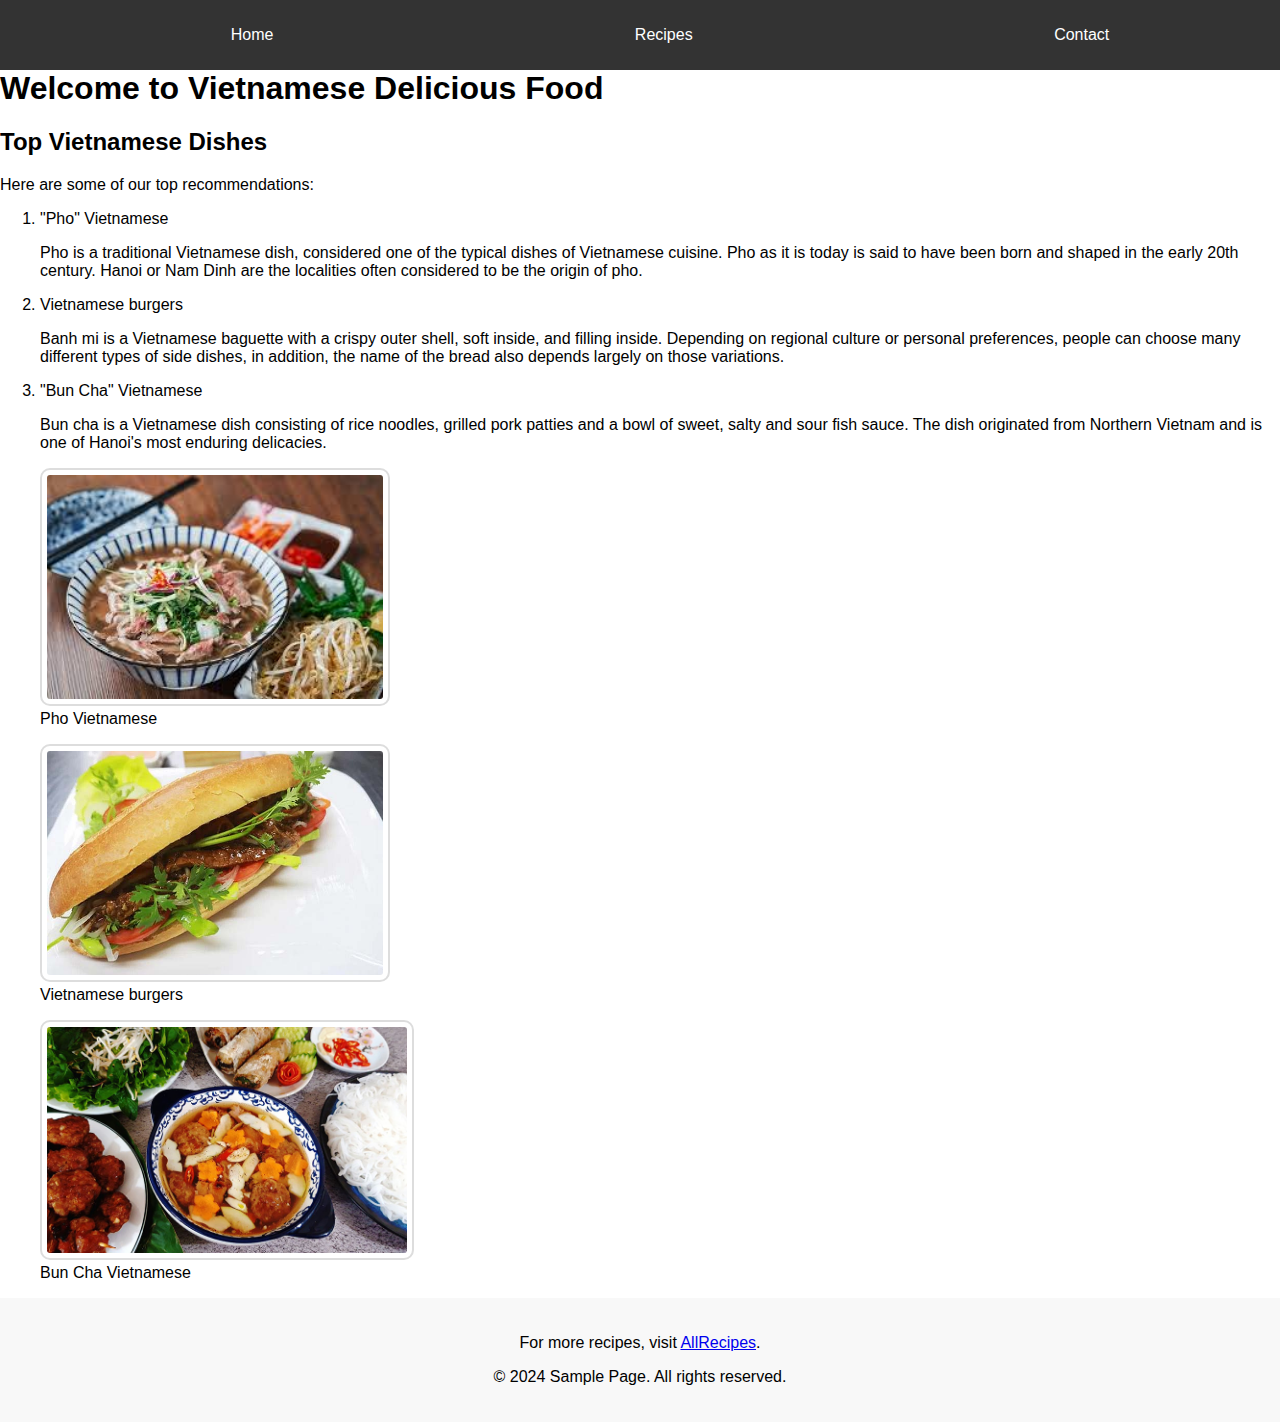
<file: CSS-Coursera/index.html>
<!DOCTYPE html>
<html lang="en">
<head>
  <meta charset="UTF-8">
  <meta name="viewport" content="width=device-width, initial-scale=1.0">
  <title>CSS Practice Exercises</title>
  <link rel="stylesheet" href="style.css">
</head>

<body>
  <a href="#main" class="skip-link">Skip to Main Content</a>
  
  <header>
    <nav>
      <ul>
        <li><a href="index.html">Home</a></li>
        <li><a href="recipes.html">Recipes</a></li>
        <li><a href="contact.html">Contact</a></li>
      </ul>
    </nav>
  </header>
  
  <main id="main">
    <h1>Welcome to Vietnamese Delicious Food</h1>

    <section>
      <h2>Top Vietnamese Dishes</h2>
      <p>Here are some of our top recommendations:</p>
      <ol>
        <li>"Pho" Vietnamese</li>
        <p>Pho is a traditional Vietnamese dish, considered one of the typical dishes of Vietnamese 
            cuisine. Pho as it is today is said to have been born and shaped in the early 20th century. 
            Hanoi or Nam Dinh are the localities often considered to be the origin of pho.</p>

        <li>Vietnamese burgers</li>
        <p>Banh mi is a Vietnamese baguette with a crispy outer shell, soft inside, and filling inside. 
            Depending on regional culture or personal preferences, people can choose many different 
            types of side dishes, in addition, the name of the bread also depends largely on those 
            variations.</p>

        <li>"Bun Cha" Vietnamese</li>
        <p>Bun cha is a Vietnamese dish consisting of rice noodles, grilled pork patties and a bowl 
            of sweet, salty and sour fish sauce. The dish originated from Northern Vietnam and is one 
            of Hanoi's most enduring delicacies.</p>
      </ol>

      <figure>
        <img src="Image/phovn.jpg" alt="Pho Vietnamese" width="28%">
        <figcaption>Pho Vietnamese</figcaption>
        <p></p>

        <img src="Image/banhmikepthitvn.jpg" alt="Vietnamese burgers" width="28%">
        <figcaption>Vietnamese burgers</figcaption>
        <p></p>

        <img src="Image/bunchavn.jpg" alt="Bun Cha Vietnamese" width="30%">
        <figcaption>Bun Cha Vietnamese</figcaption>
        <p></p>

    </figure>
    </section>
    
    <footer>
      <p>For more recipes, visit <a href="https://saodieu.vn/tin-tuc/top-10-mon-an-viet-nam-ngon-nhat-duoc-bao-chi-the-gioi-vinh-danh.html" target="_blank">AllRecipes</a>.</p>
      <p>&copy; 2024 Sample Page. All rights reserved.</p>
    </footer>
  </main>
</body>

</html>
</file>
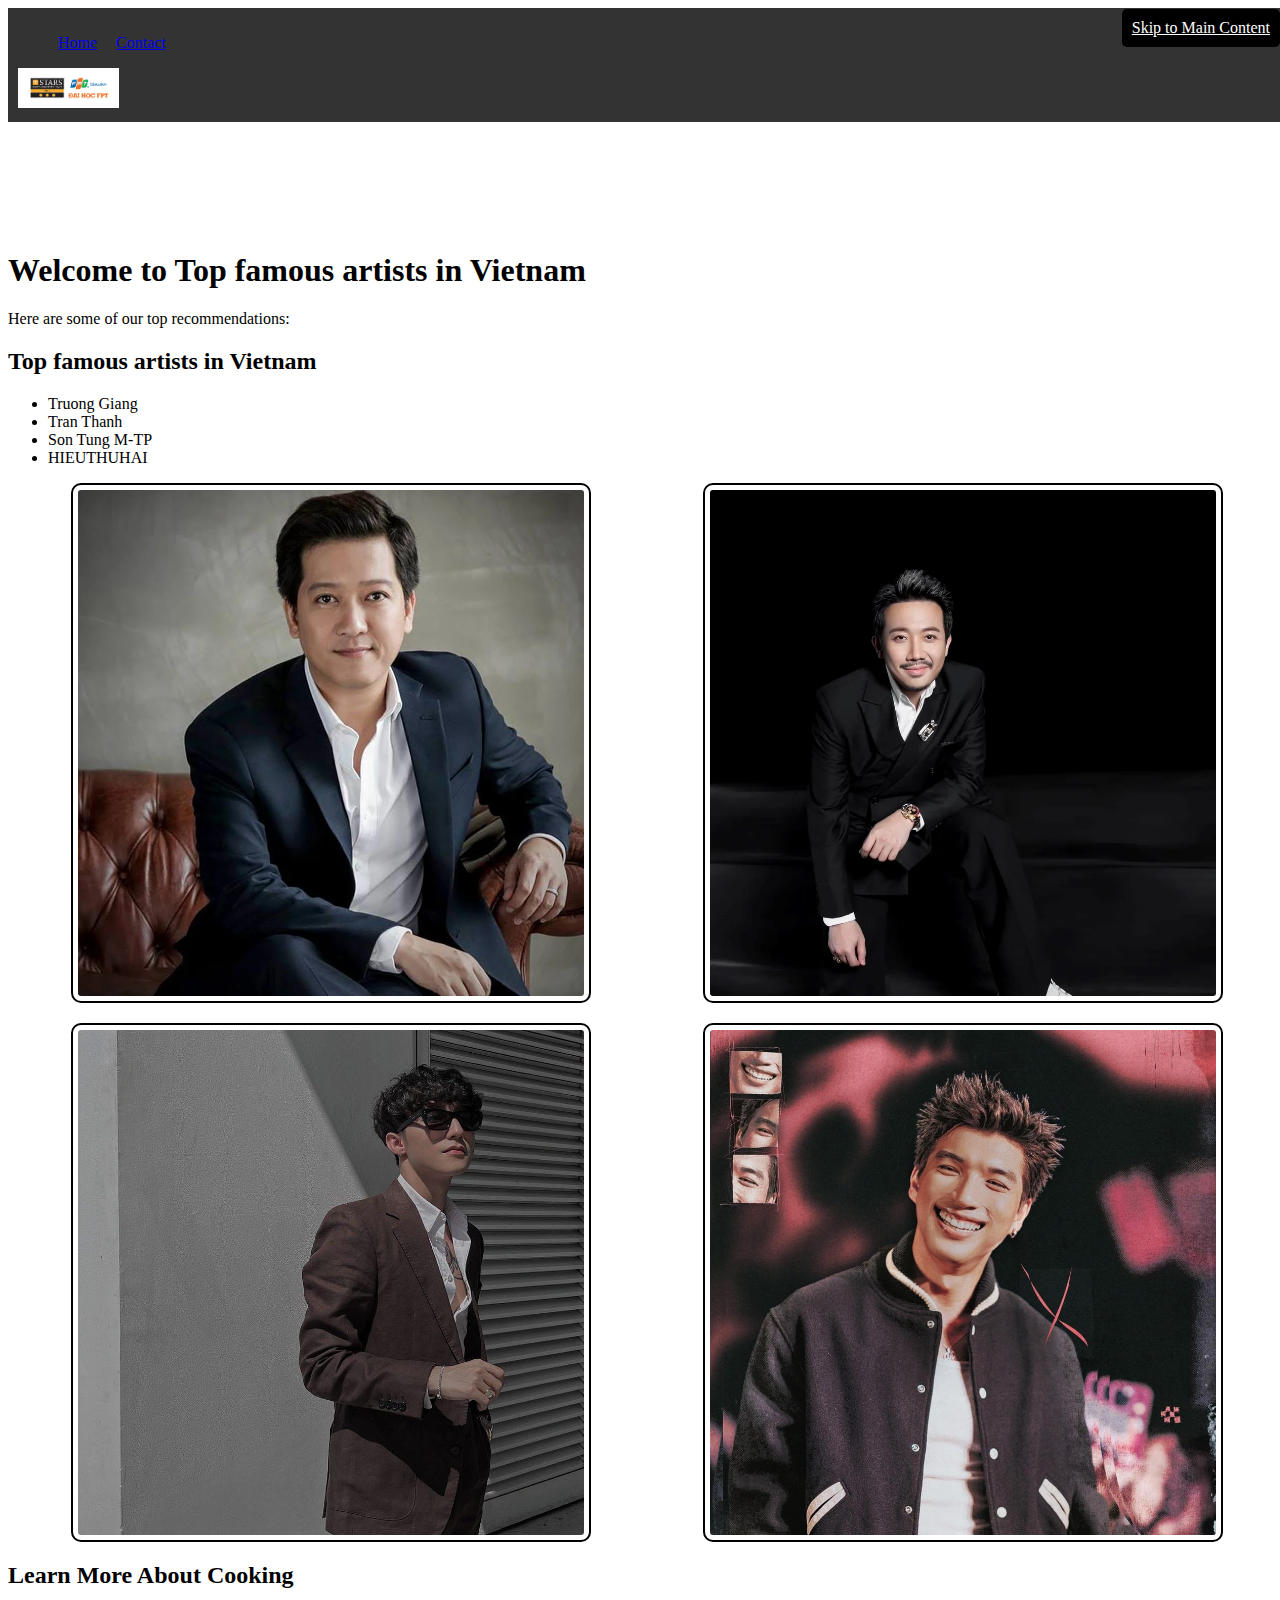
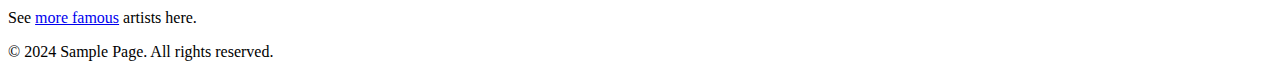
<file: CSS-Module2/index.html>
<!DOCTYPE html>
<html lang="en">
<head>
    <meta charset="UTF-8">
    <meta name="viewport" content="width=device-width, initial-scale=1.0">
    <meta http-equiv="X-UA-Compatible" content="ie=edge">
    <title>CSS Practice HomeWork</title>
    <link rel="stylesheet" href="style.css">
</head>
<body>

    <!-- Skip to Main Content -->
    <a href="#main-content" class="skip-link">Skip to Main Content</a>

    <!-- Header -->
    <header>
        <nav>
            <ul>
                <li><a href="index.html">Home</a></li>
                <li><a href="contact.html">Contact</a></li>
            </ul>
            <img src="Image/logo.jpg" alt="Site Logo">
        </nav>
    </header>

    <!-- Main Content -->
    <main id="main-content">
        <section>
            <h1>Welcome to Top famous artists in Vietnam</h1>
            <p>Here are some of our top recommendations:</p>

            <!-- Recipe List -->
            <h2>Top famous artists in Vietnam</h2>
            <ul>
                <li>Truong Giang</li>
                <li>Tran Thanh</li>
                <li>Son Tung M-TP</li>
                <li>HIEUTHUHAI</li>
            </ul>
        </section>

        <!-- Image Grid -->
        <section class="grid">
            <img src="Image/truonggiang.jpg" alt="Truong Giang">
            <img src="Image/tranthanh.jpg" alt="Tran Thanh">
            <img src="Image/sontungmtp.jpg" alt="Son Tung M-TP">
            <img src="Image/HIEUTHUHAI.jpg" alt="HIEUTHUHAI">
        </section>

        <!-- External Link -->
        <section>
            <h2>Learn More About Cooking</h2>
            <p>See <a href="https://bazaarvietnam.vn/nhan-vat/ca-si-noi-tieng-nhat-viet-nam/" target="_blank">more famous</a> artists here.</p>
        </section>
    </main>

    <!-- Footer -->
    <footer>
        <p>&copy; 2024 Sample Page. All rights reserved.</p>
    </footer>

</body>
</html>
</file>
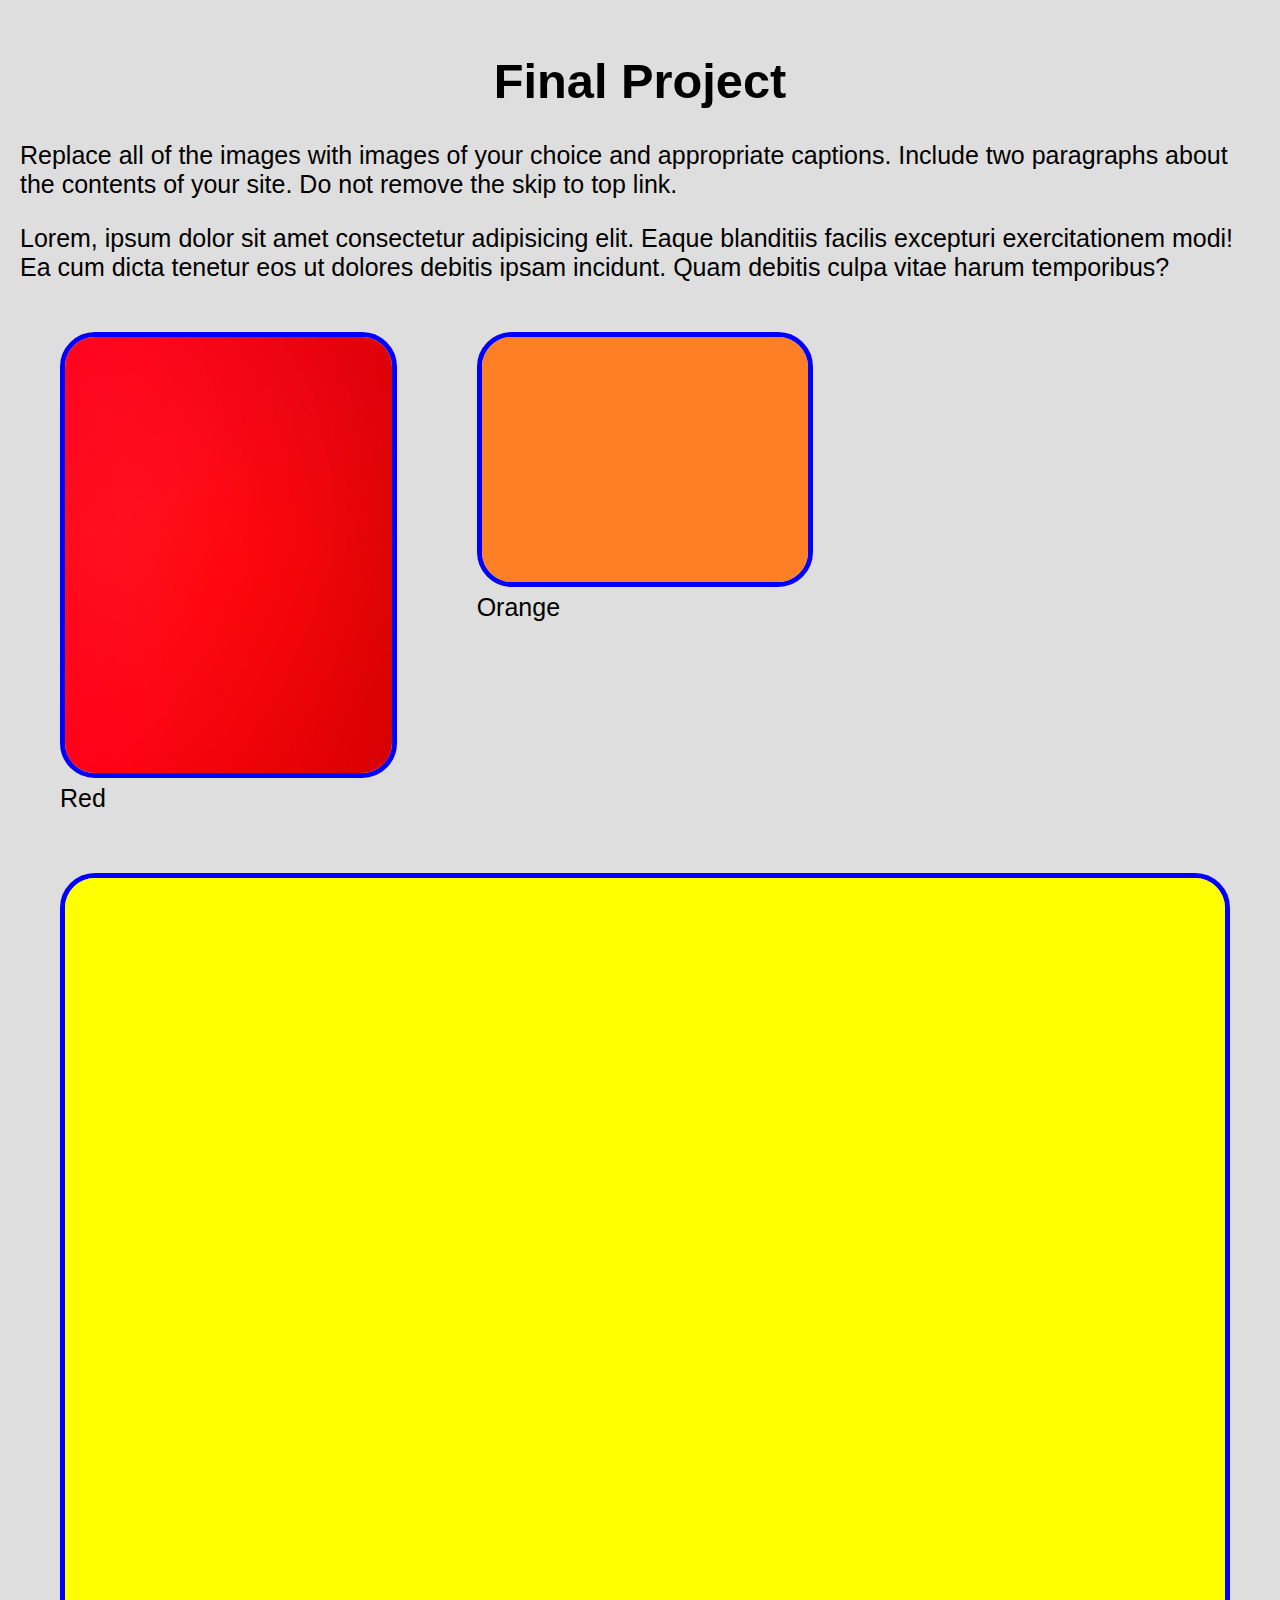
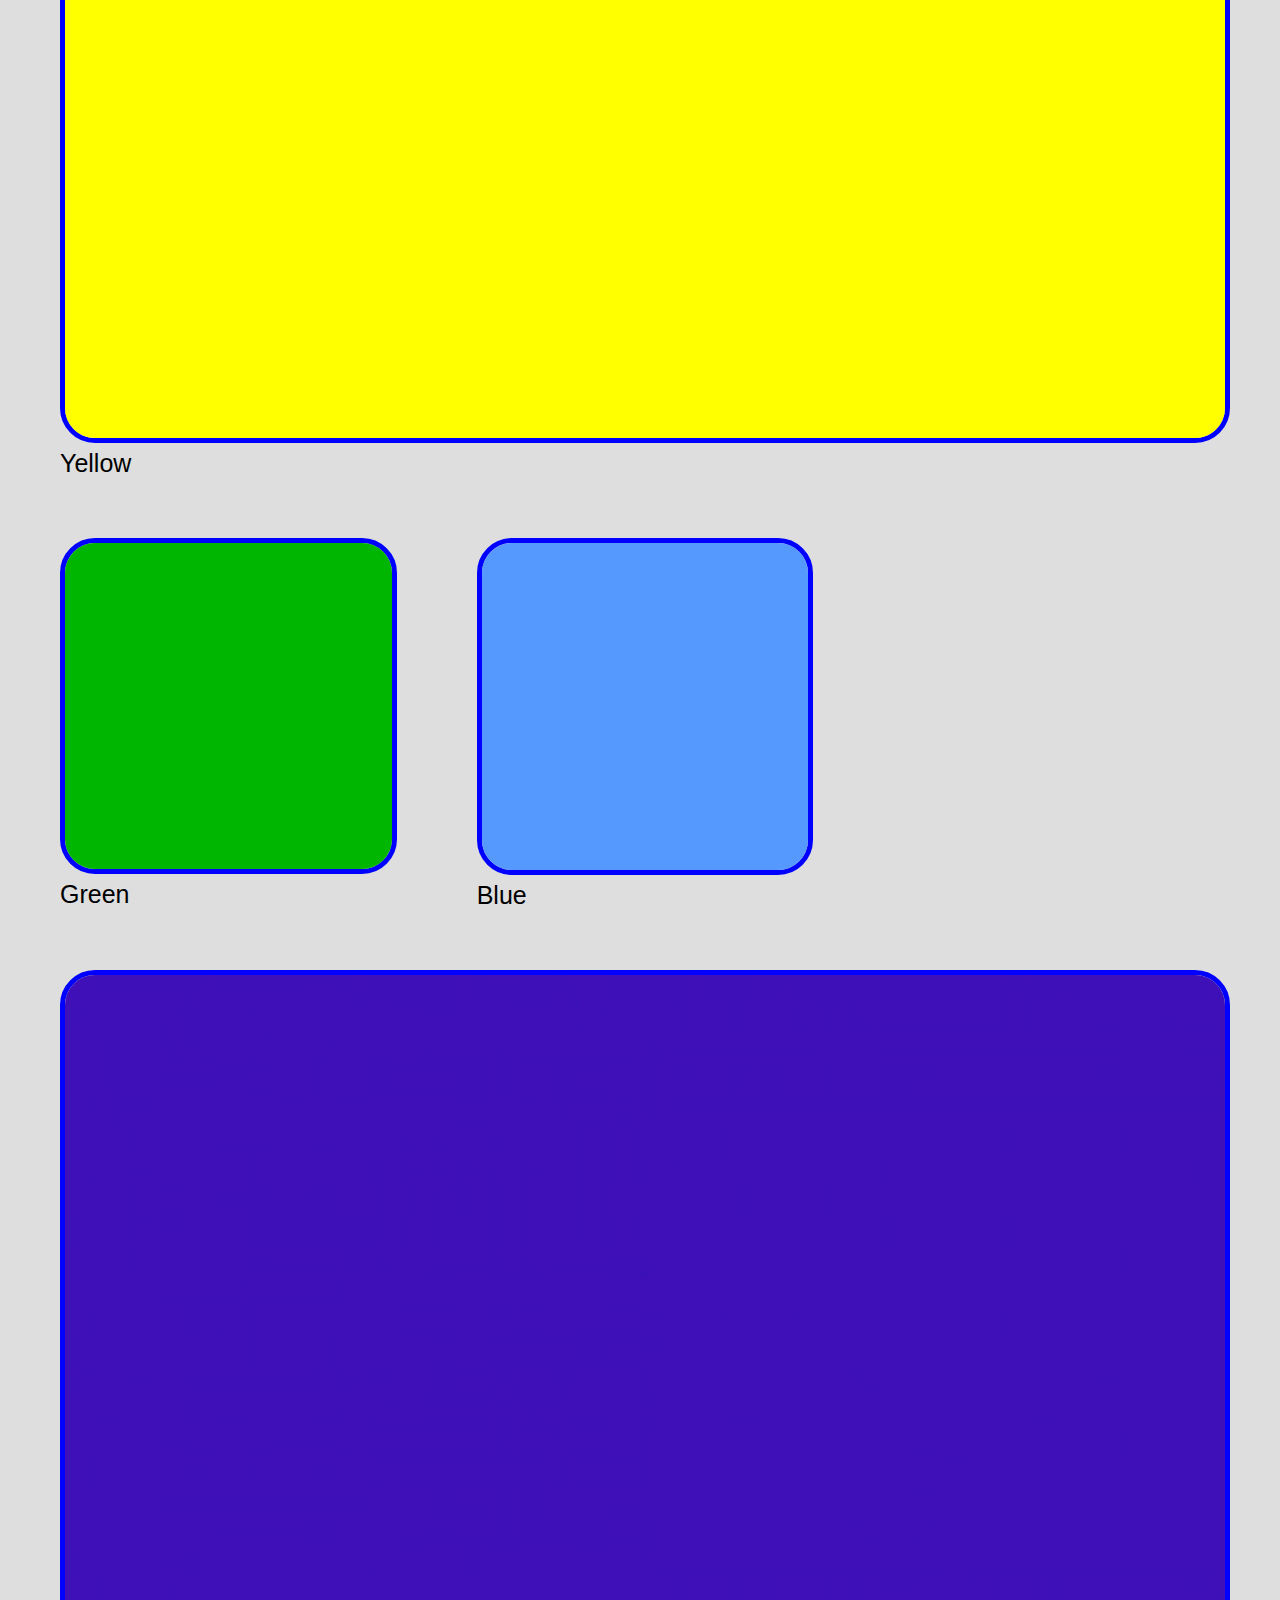
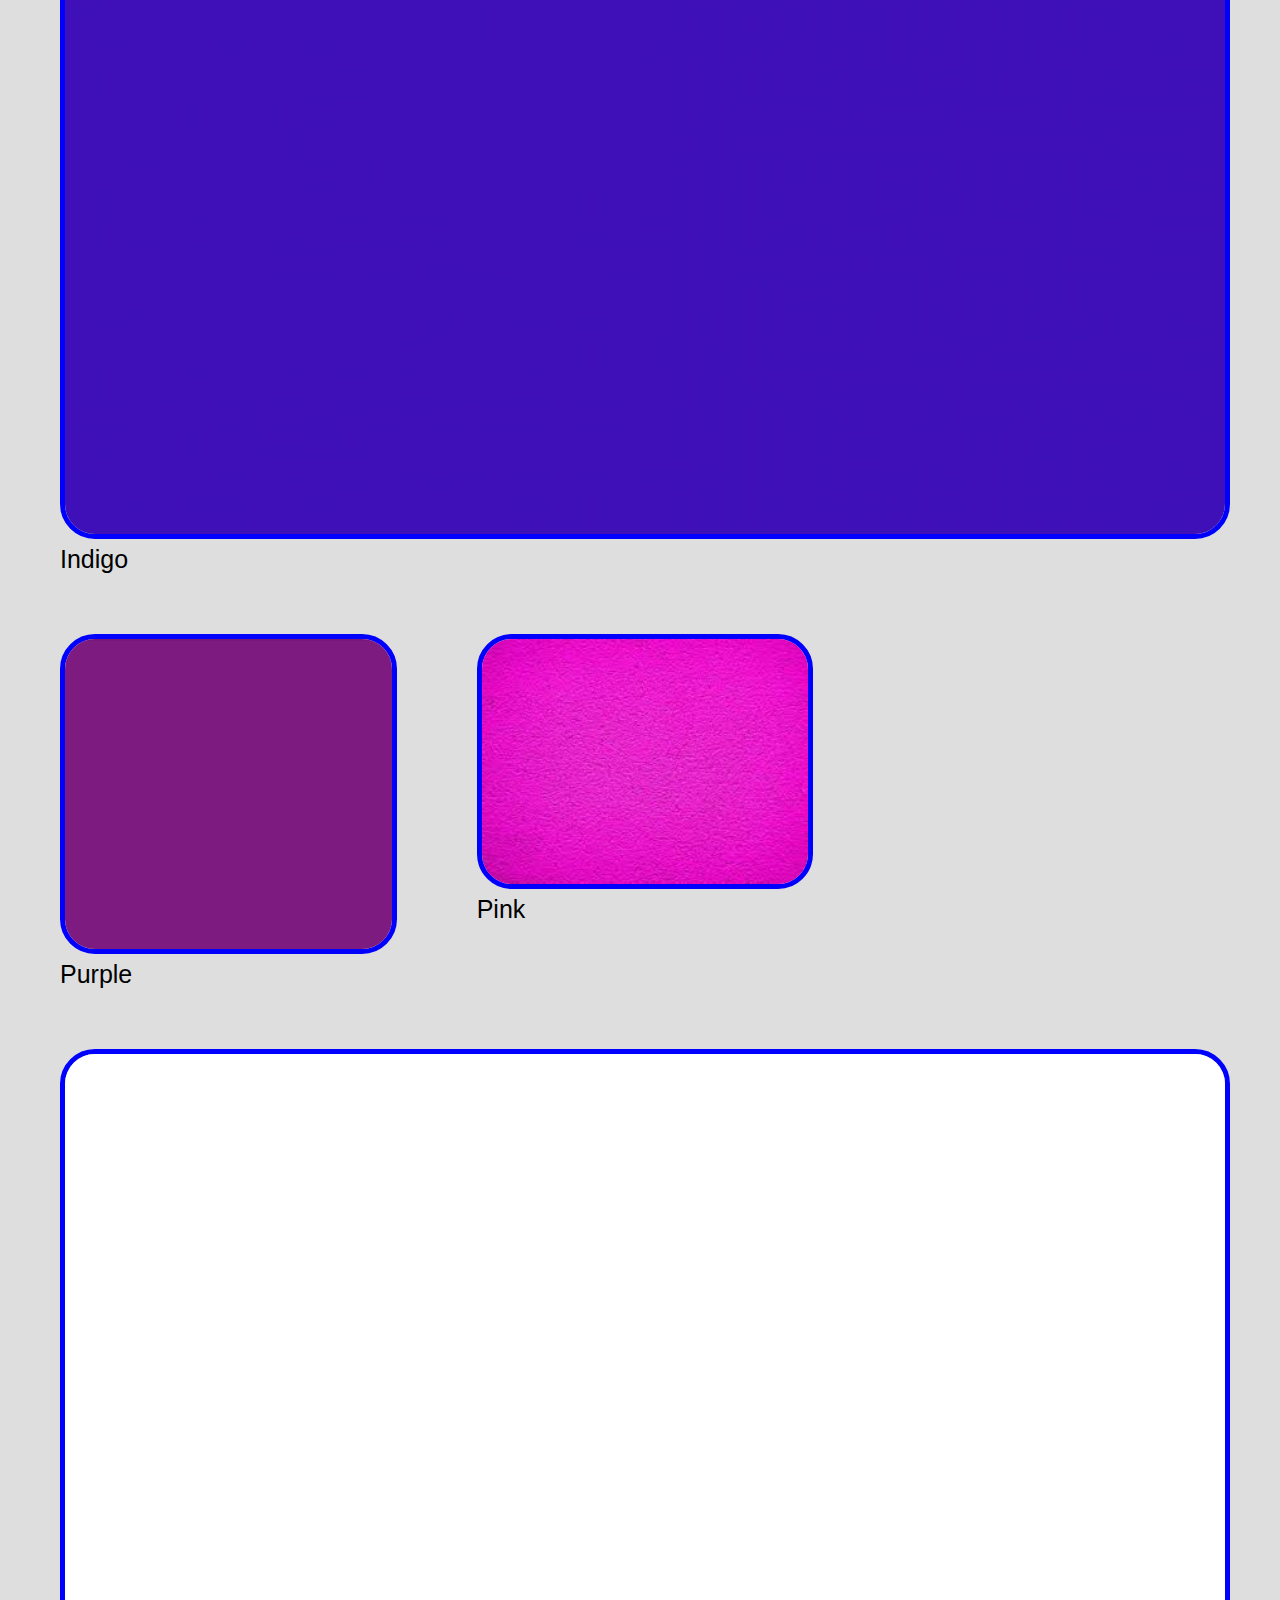
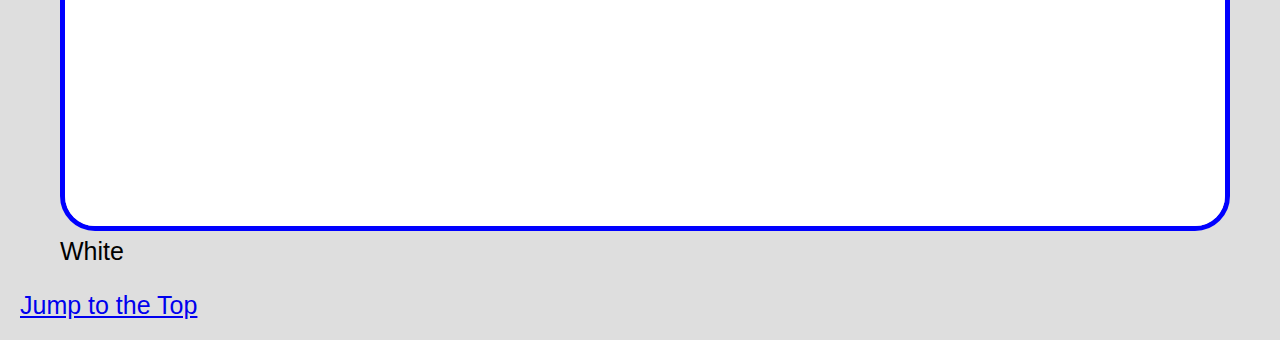
<file: finalProject/index.html>
<!DOCTYPE html>
<html lang="en">

<head>
  <meta charset="UTF-8">
  <meta http-equiv="X-UA-Compatible" content="IE=edge">
  <meta name="viewport" content="width=device-width, initial-scale=1.0">
  <title>Final Project</title>
  <link rel="stylesheet" href="css/style.css">
</head>

<body>
  <header>
    <h1 id="top">Final Project</h1>
  </header>

  <main>
    <p>Replace all of the images with images of your choice and appropriate captions. Include two paragraphs about the contents of your site.  Do not remove the skip to top link.</p>

    <p>Lorem, ipsum dolor sit amet consectetur adipisicing elit. Eaque blanditiis facilis excepturi exercitationem modi! Ea cum dicta tenetur eos ut dolores debitis ipsam incidunt. Quam debitis culpa vitae harum temporibus?</p>
    
    <div class = "grid">
        <figure>
        <img src="images/Red.jpeg" alt="Red" width="200">
        <figcaption>Red</figcaption>
        </figure>
        <figure>
        <img src="images/Orange.png" alt="Orange" width="200">
        <figcaption>Orange</figcaption>
        </figure>
        <figure>
        <img src="images/Yellow.png" alt="Yellow" width="200">
        <figcaption>Yellow</figcaption>
        </figure>
        <figure>
        <img src="images/Green.png" alt="Green" width="200">
        <figcaption>Green</figcaption>
        </figure>
        <figure>
        <img src="images/Blue.png" alt="Blue" width="200">
        <figcaption>Blue</figcaption>
        </figure>
        <figure>
        <img src="images/Indigo.jpeg" alt="Indigo" width="200">
        <figcaption>Indigo</figcaption>
        </figure>
        <figure>
        <img src="images/Purple.png" alt="Purple" width="200">
        <figcaption>Purple</figcaption>
        </figure>
        <figure>
        <img src="images/Pink.jpeg" alt="Pink" width="200">
        <figcaption>Pink</figcaption>
        </figure>
        <figure>
        <img src="images/White.png" alt="White" width="200">
        <figcaption>White</figcaption>
        </figure>
    </div>
  </main>

  <footer>
    <a href="#top">Jump to the Top</a>
  </footer>
</body>

</html>
</file>
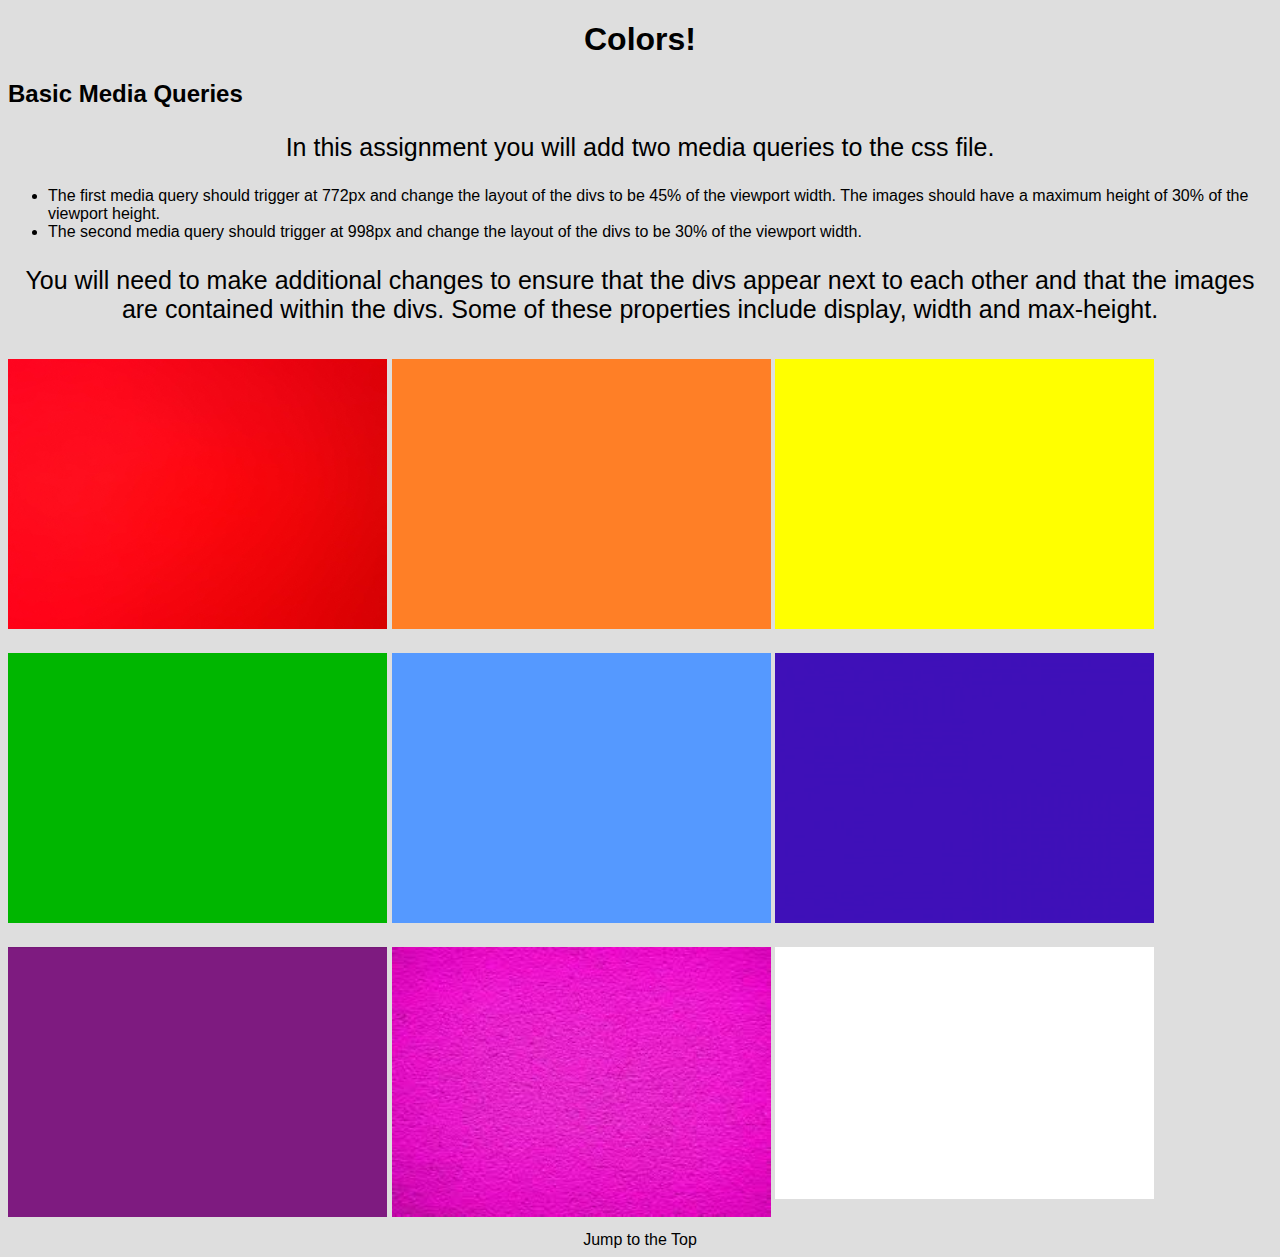
<file: responsiveHomework/index.html>
<!DOCTYPE html>
<html lang="en">

<head>
  <meta charset="UTF-8">
  <meta http-equiv="X-UA-Compatible" content="IE=edge">
  <meta name="viewport" content="width=device-width, initial-scale=1.0">
  <title>Colors</title>
  <link rel="stylesheet" href="css/style.css">
</head>

<body>
  <header>
    <h1 id="top">Colors!</h1>
  </header>

  <main>
    <h2>Basic Media Queries</h2>
    <p>In this assignment you will add two media queries to the css file.</p>
    <ul>
      <li>The first media query should trigger at 772px and change the layout of the divs to be 45% of the viewport width. The images should have a maximum height of 30% of the viewport height.</li>

      <li>The second media query should trigger at 998px and change the layout of the divs to be 30% of the viewport width.</li>
    </ul>
    <p>You will need to make additional changes to ensure that the divs appear next to each other and that the images are contained within the divs.  Some of these properties include display, width and max-height.</p>

    <div>
      <img src="images/Red.jpeg" alt="Red" width="200">
      <p class = "label">Red</p>
    </div>
    <div>
      <img src="images/Orange.png" alt="Orange" width="200">
      <p class = "label">Orange</p>
    </div>
    <div>
      <img src="images/Yellow.png" alt="Yellow" width="200">
      <p class = "label">Yellow</p>
    </div>
    <div>
      <img src="images/Green.png" alt="Green" width="200">
      <p class = "label">Green</p>
    </div>
    <div>
      <img src="images/Blue.png" alt="Blue" width="200">
      <p class = "label">Blue</p>
    </div>
    <div>
      <img src="images/Indigo.jpeg" alt="Indigo" width="200">
      <p class = "label">Indigo</p>
    </div>
    <div>
      <img src="images/Purple.png" alt="Purple" width="200">
      <p class = "label">Purple</p>
    </div>
    <div>
      <img src="images/Pink.jpeg" alt="Pink" width="200">
      <p class = "label">Pink</p>
    </div>
    <div>
      <img src="images/White.png" alt="White" width="200">
      <p class = "label">White</p>
    </div>
    </div>
  </main>

  <footer>
    <a href="#top">Jump to the Top</a>
  </footer>
</body>

</html>
</file>
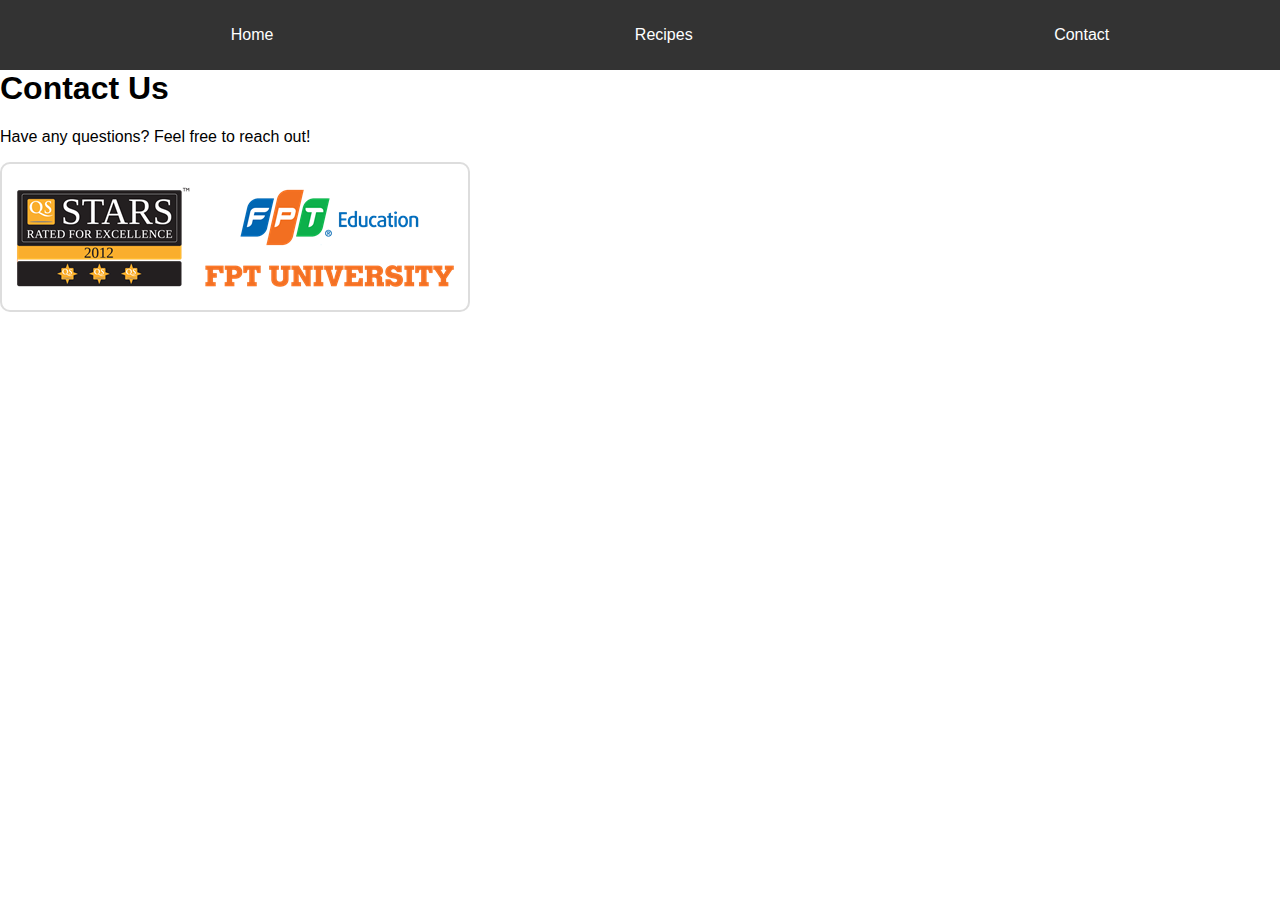
<file: CSS-Coursera/contact.html>
<!DOCTYPE html>
<html lang="en">
<head>
  <meta charset="UTF-8">
  <meta name="viewport" content="width=device-width, initial-scale=1.0">
  <title>Contact Us</title>
  <link rel="stylesheet" href="style.css">
</head>
<body>
  <a href="#main" class="skip-link">Skip to Main Content</a>
  
  <header>
    <nav>
      <ul>
        <li><a href="index.html">Home</a></li>
        <li><a href="recipes.html">Recipes</a></li>
        <li><a href="contact.html">Contact</a></li>
      </ul>
    </nav>
  </header>
  
  <main id="main">
    <h1>Contact Us</h1>
    <p>Have any questions? Feel free to reach out!</p>
    <img src="Image/Logo-FU-03.png" alt="Contact Us Image">
  </main>
</body>
</html>
</file>
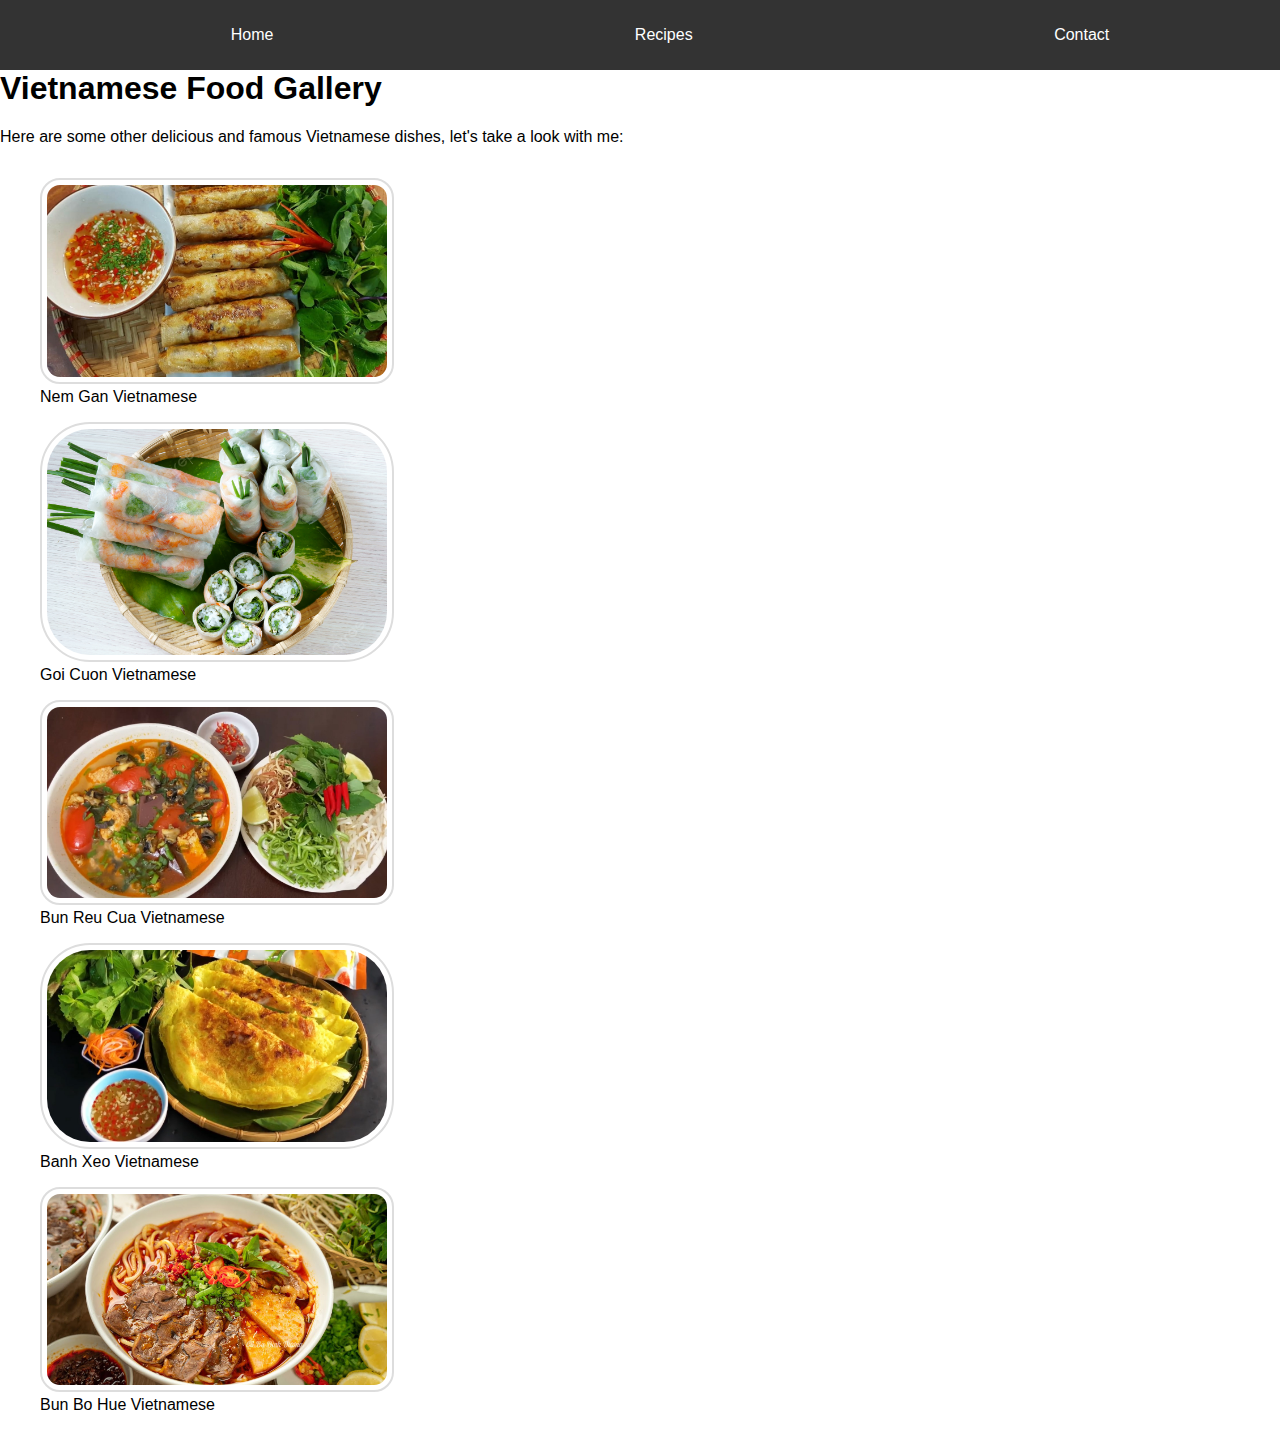
<file: CSS-Coursera/recipes.html>
<!DOCTYPE html>
<html lang="en">
<head>
  <meta charset="UTF-8">
  <meta name="viewport" content="width=device-width, initial-scale=1.0">
  <title>Recipe Gallery</title>
  <link rel="stylesheet" href="style.css">
</head>
<body>
  <a href="#main" class="skip-link">Skip to Main Content</a>
  
  <header>
    <nav>
      <ul>
        <li><a href="index.html">Home</a></li>
        <li><a href="recipes.html">Recipes</a></li>
        <li><a href="contact.html">Contact</a></li>
      </ul>
    </nav>
  </header>
  
  <main id="main">
    <h1>Vietnamese Food Gallery</h1>
    <p>Here are some other delicious and famous Vietnamese dishes, let's take a look with me:</p>
    <section class="grid-container">
      <figure>

        <img src="Image/nemgan.jpg" alt="Nem Gan Vietnamese">
        <figcaption>Nem Gan Vietnamese</figcaption>
        <p></p>

        <img src="Image/goicuon.jpg" alt="Goi Cuon Vietnamese">
        <figcaption>Goi Cuon Vietnamese</figcaption>
        <p></p>

        <img src="Image/bunreu.jpg" alt="Bun Reu Cua Vietnamese">
        <figcaption>Bun Reu Cua Vietnamese</figcaption>
        <p></p>

        <img src="Image/banhxeo.jpeg" alt="Banh Xeo Vietnamese">
        <figcaption>Banh Xeo Vietnamese</figcaption>
        <p></p>

        <img src="Image/bunbohue.jpg" alt="Bun Bo Hue Vietnamese">
        <figcaption>Bun Bo Hue Vietnamese</figcaption>
        <p></p>

      </figure>

    </section>
  </main>
</body>
</html>
</file>
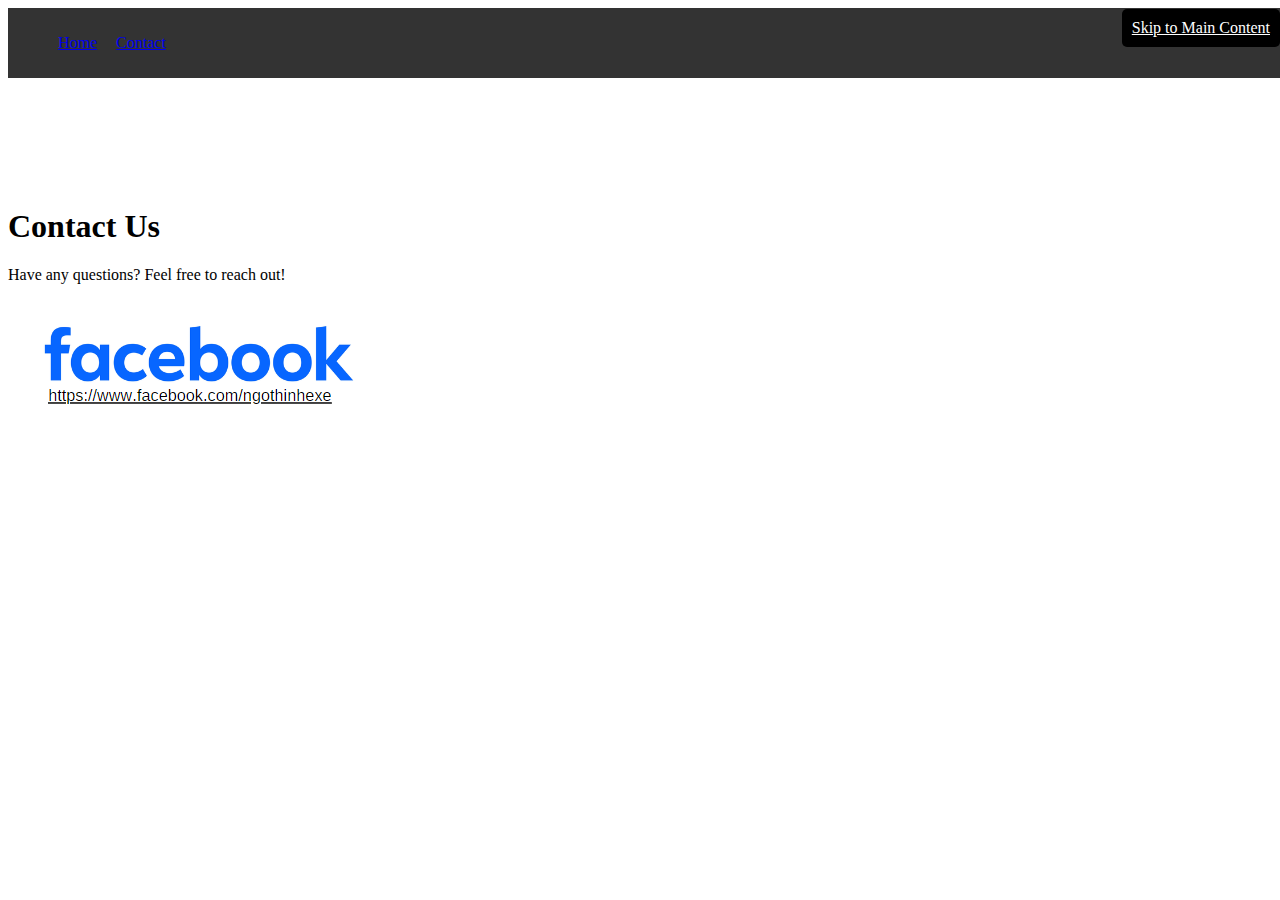
<file: CSS-Module2/contact.html>
<!DOCTYPE html>
<html lang="en">
<head>
  <meta charset="UTF-8">
  <meta name="viewport" content="width=device-width, initial-scale=1.0">
  <title>Contact Us</title>
  <link rel="stylesheet" href="style.css">
</head>
<body>
  <a href="#main" class="skip-link">Skip to Main Content</a>
  
  <header>
    <nav>
      <ul>
        <li><a href="index.html">Home</a></li>
        <li><a href="contact.html">Contact</a></li>
      </ul>
    </nav>
  </header>
  
  <main id="main">
    <h1>Contact Us</h1>
    <p>Have any questions? Feel free to reach out!</p>
    <img src="Image/Logo-FU-03.png" alt="Contact Us Image">
  </main>
</body>
</html>
</file>
<file: CSS-Coursera/style.css>
/* General styles */
body {
    font-family: Arial, sans-serif;
    margin: 0;
    padding: 0;
  }
  
  .skip-link {
    position: absolute;
    top: -100px;
    left: -100px;
    background-color: black;
    color: white;
    padding: 10px;
    border-radius: 5px;
  }
  
  .skip-link:focus {
    top: 0;
    left: 0;
  }
  
  header {
    width: 100%;
    background-color: #333;
    padding: 10px;
    position: fixed;
    top: 0;
  }

  h1{
    margin-top: 70px;
  }
  
  nav ul {
    list-style-type: none;
    display: flex;
    justify-content: space-around;
  }
  
  nav ul li a {
    color: white;
    text-decoration: none;
    padding: 10px;
  }
  
  nav ul li a:hover {
    color: yellow;
    transition: color 0.3s ease-in-out;
  }
  
  /* Grid layout for recipe gallery */
  .grid-container {
    display: grid;
    grid-template-columns: repeat(3, 1fr);
    gap: 10px;
  }
  
  img {
    max-width: 100%;
    border: 2px solid #ddd;
    padding: 5px;
    border-radius: 10px;
  }
  
  footer {
    background-color: #f8f8f8;
    padding: 20px;
    text-align: center;
  }
  
  /* nth-child selector */
  .grid-container img:nth-child(odd) {
    border-radius: 20px;
  }
  
  .grid-container img:nth-child(even) {
    border-radius: 50px;
  }
</file>
<file: CSS-Module2/style.css>
/* Step 2: Skip to Main Content Link */
  .skip-link {
    position: absolute;
    margin-top: 1px;
    right: 0px;
    background-color: #000;
    color: #fff;
    padding: 10px;
    border-radius: 5px;
  }
  
  .skip-link:focus {
    top: 0;
    left: 0;
  }

  header {
    width: 100%;
    background-color: #333;
    padding: 10px;
    top: 0;
  }

  h1 {
    margin-top: 130px;
  }
  
  /* Step 4: Navigation */
  nav {
    display: inline-block;
    width: 80%;
  }
  
  nav ul {
    list-style: none;
  }
  
  nav ul li {
    display: inline-block;
    margin-right: 15px;
  }
  
  nav img {
    width: 10%;
  }
  
  /* Step 6: Grid */
  .grid {
    display: grid;
    grid-template-columns: repeat(2, 40%);
    justify-content: space-around;
    align-items: center;
    row-gap: 20px;
  }
  
  .grid img {
    width: 100%;
    border: 2px solid #000;
    border-radius: 10px;
    padding: 5px;
  }
  
  /* Step 9: Flex */
  .flex {
    display: flex;
    flex-wrap: wrap;
    justify-content: space-between;
  }
</file>
<file: finalProject/css/style.css>
html {
    scroll-behavior: smooth;
}

body {
    background-color: #dedede;
    padding: 5px;
    margin: 15px;
    font-size: 25px;
    font-family: Arial, sans-serif;
}

h1 {
    text-align: center;
    font-family: Arial, sans-serif;
    font-size: 1.95em;
}

h2 {
    text-align: center;
}

li {
    margin-top: 20px;
}

img {
    border: 5px solid blue;
    border-radius: 35px;
    width: 100%;
}

.label {
    text-align: center;
    font-family: 'Gill Sans', 'Gill Sans MT', Calibri, 'Trebuchet MS', sans-serif;
}

/* Mobile view */
.grid {
    display: grid;
    grid-template-columns: 1fr;
    gap: 10px;
}

/* Tablet view */
@media (min-width: 772px) {
    .grid {
        grid-template-columns: 1fr 1fr;
    }
    figure {
        border-radius: 50%;
    }
    figure:last-child {
        grid-column: 1 / -1;
    }
}

/* Large screen view */
@media (min-width: 992px) {
    .grid {
        grid-template-columns: 1fr 1fr 1fr;
    }
    figure {
        border-radius: 0;
    }
    figure:nth-child(3n) {
        grid-column: 1 / -1;
    }
}

/* Prefers reduced motion */
@media (prefers-reduced-motion: reduce) {
    html {
        scroll-behavior: auto;
    }
}

/* Dark color scheme */
@media (prefers-color-scheme: dark) {
    figure {
        background-color: #333;
        border-color: #000;
    }
    figcaption {
        color: #ffff66; /* yellow-ish color */
    }
}
</file>
<file: responsiveHomework/css/style.css>
/* General Body Styles */
body {
    background-color: #dedede;
    font-family: Arial, sans-serif;
}

/* Header Styles */
h1 {
    text-align: center;
    font-size: 32px;
}

/* Anchor Tag Styles */
a {
    color: #000;
    text-decoration: none;
}

/* Paragraph Styles */
p {
   font-size: 25px;
   text-align: center;
}

/* Default Image Styles for Mobile */
img {
    width: 100%;
    max-height: auto;
}

/* Default Div Styles for Mobile */
div {
    width: 100%;
    display: block;
    margin: 10px 0;
}

/* First media query for 772px */
@media all and (min-width: 772px) {
    div {
        width: 45%;
        display: inline-block;
        vertical-align: top;
    }

    img {
        max-height: 30vh; /* 30% of the viewport height */
    }
}

/* Second media query for 998px */
@media all and (min-width: 998px) {
    div {
        width: 30%;
    }
}

/* Footer Styles */
footer {
    display: flex;
    justify-content: center;
}

/* Optional Hover Button Styles */
.button {
    display: inline-block;
    border: 2px solid #000;
    padding: 5px;
    border-radius: 25px;
}

.button:hover {
    background-color: #fff;
}

/* Optional Hover Label for Images */
.label {
    display: none;
    position: absolute;
    top: 40%;
    left: 40%;
}

.child:hover .label {
    display: block;
}
</file>
